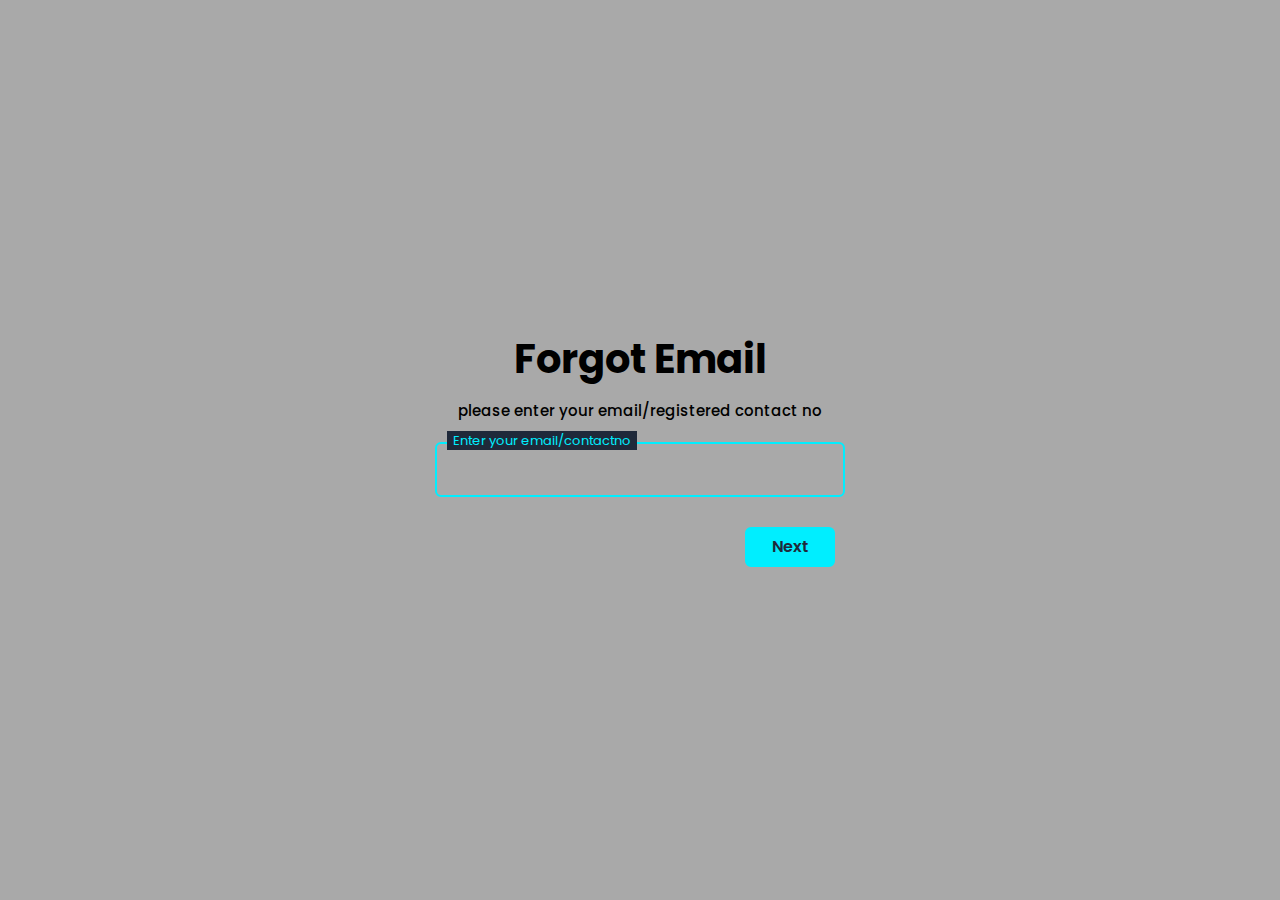
<file: main/forgotemail.html>
<!DOCTYPE html>
<html lang="en">
    <head>
        <title></title>
        <meta charset="UTF-8">
        <meta name="viewport" content="width=device-width, initial-scale=1">
        <title>Forgot Email form</title>
        <link href="forgotemail.css" rel="stylesheet">
    </head>
    <body>
        <div class="container">
            <div class="Forgotemail-box">
                <form action="#">
                    <div class="page-box">
                        <div class="forgotemail-title">
                            <h2 class="forgotemailTitle-text">Forgot Email</h2>
                            <p class="user-email">please enter your email/registered contact no</p>
                        </div>

                        <div class="page forgotemail-page">
                            <div class="input-box">
                                <input type="text" class="email/contactno"
                                autofocus email / contact no is required>
                                <label>Enter your email/contactno </label>
                            </div>
                        </div>

                        <div class="btn-box1">
                            <button class="btn-next">Next</button>
                        </div>
                    </div>
                </form>
            </div>
        </div>
    </body>
</html>
</file>
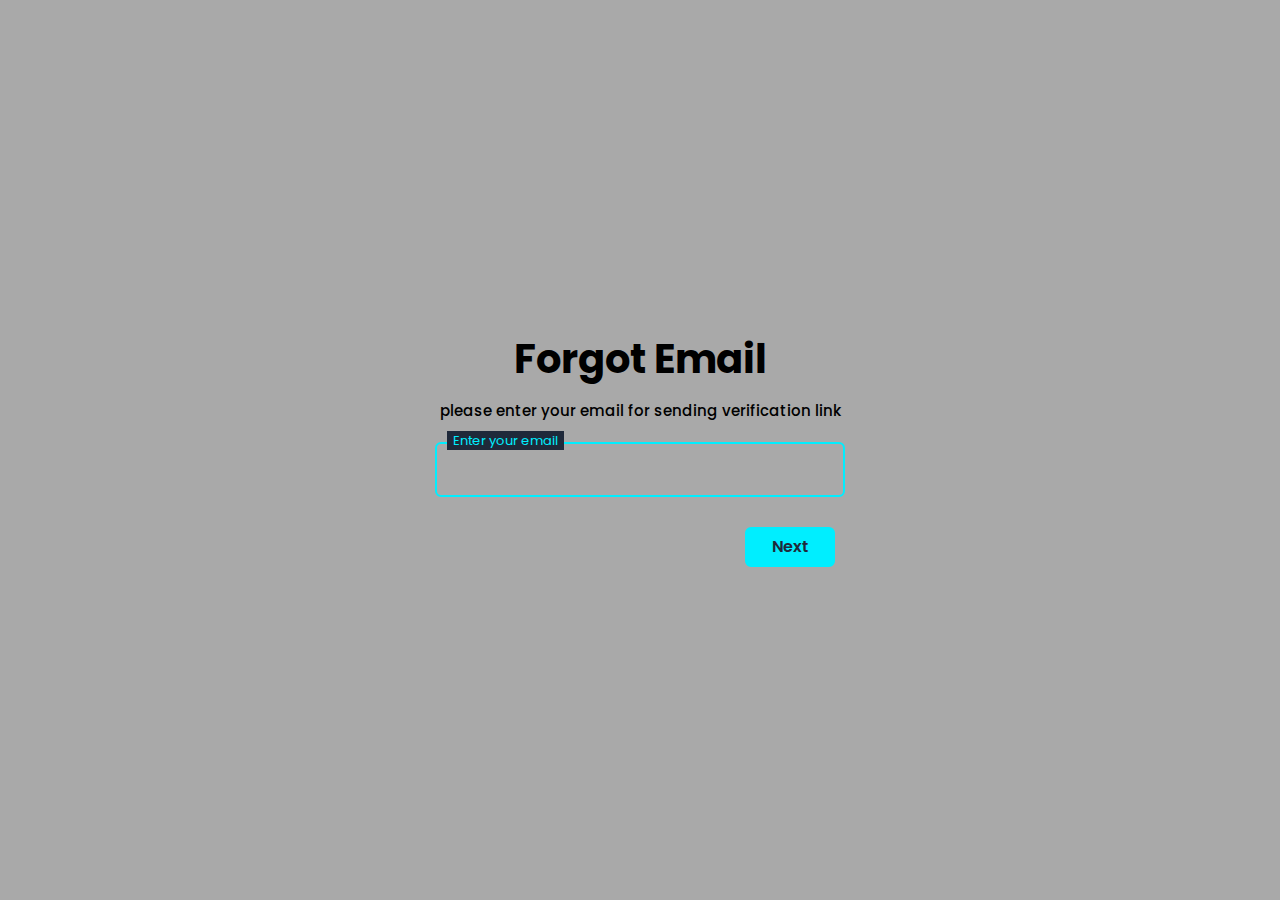
<file: main/forgotpassword.html>
<!DOCTYPE html>
<html lang="en">
    <head>
        <title></title>
        <meta charset="UTF-8">
        <meta name="viewport" content="width=device-width, initial-scale=1">
        <title>Forgot password form</title>
        <link href="forgotpassword.css" rel="stylesheet">
    </head>
    <body>
        <div class="container">
            <div class="Forgotpassword-box">
                <form action="#">
                    <div class="page-box">
                        <div class="forgotpassword-title">
                            <h2 class="forgotpasswordTitle-text">Forgot Email</h2>
                            <p class="user-email">please enter your email for sending verification link</p>
                        </div>

                        <div class="page forgotpassoword-page">
                            <div class="input-box">
                                <input type="text" class="email"
                                autofocus email is required>
                                <label>Enter your email</label>
                            </div>
                        </div>

                        <div class="btn-box1">
                            <button class="btn-next">Next</button>
                        </div>
                    </div>
                </form>
            </div>
        </div>
    </body>
</html>
</file>
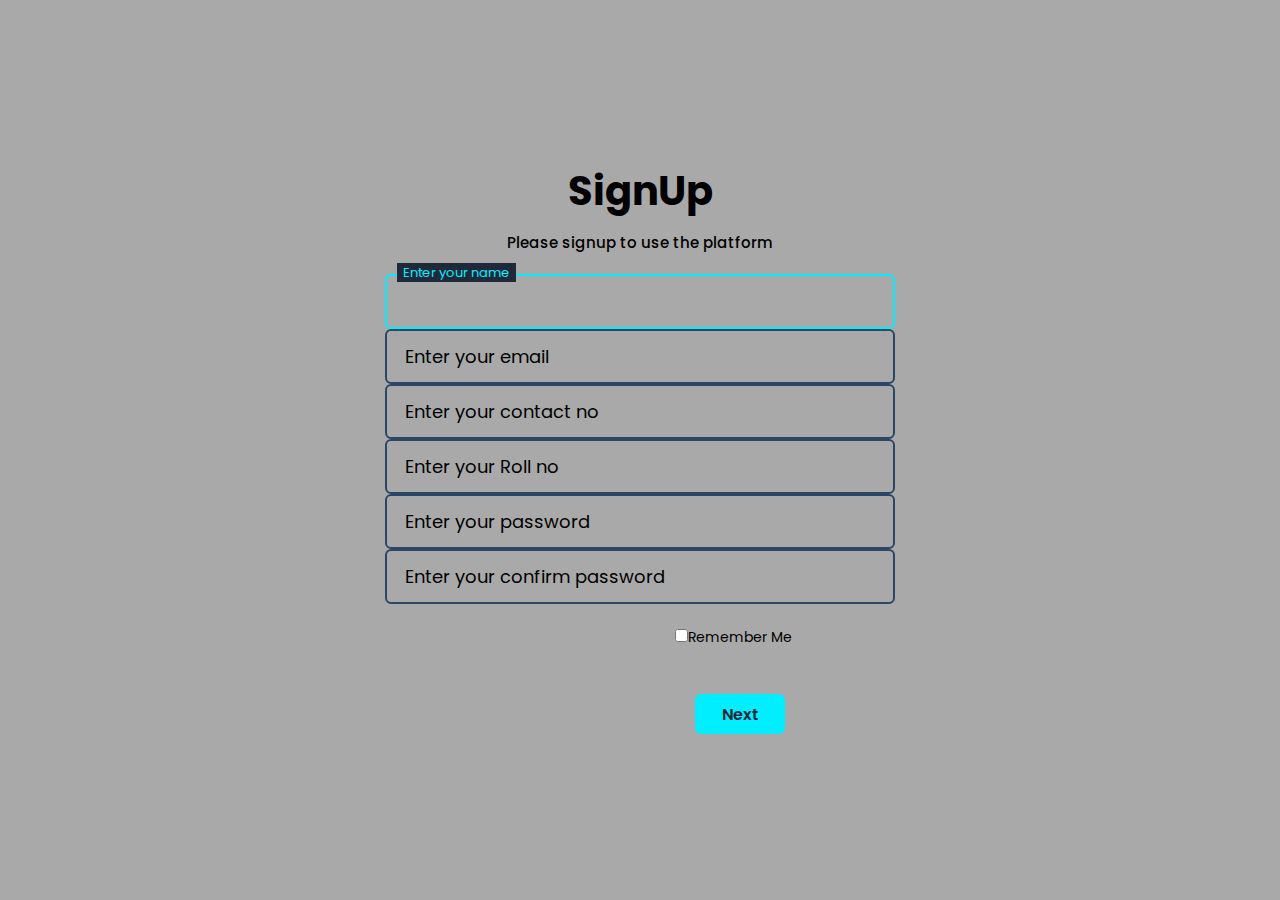
<file: main/signup.html>
<!DOCTYPE html>
<html lang="en">
<head>
    <title>SignUp form</title>
    <meta charset="UTF-8">
    <meta name="viewport" content="width=device-width, initial-scale=1">
    <link href="signup.css" rel="stylesheet">
</head>
<body>
    <div class="container">
        <div class="signup-box">
            <form id="signupForm" action="./signup2.php" method="post">
                <div class="page-box">
                    <div class="signup-title">
                        <h2 class="SignupTitle-text">SignUp</h2>
                        <p class="user-email">Please signup to use the platform</p>
                    </div>

                    <div class="page signup-page">
                        <div class="input-box">
                            <input type="text" id="name" name="name" class="name" autofocus required>
                            <label>Enter your name </label>
                        </div>

                        <div class="input-box">
                            <input type="text" class="email" id="email" name="email" autofocus required>
                            <label>Enter your email</label>
                        </div>

                        <div class="input-box">
                            <input type="text" class="contact-no" id="contactNo" name="contactNo" autofocus required>
                            <label>Enter your contact no </label>
                        </div>
                        
                        <div class="input-box">
                            <input type="text" class="roll_no" id="roll_no" name="roll_no" autofocus required>
                            <label>Enter your Roll no </label>
                        </div>

                        <div class="input-box">
                            <input type="password" class="password" id="password" name="password" autofocus required>
                            <label>Enter your password </label>
                        </div>

                        <div class="input-box">
                            <input type="password" class="confirm-password" id="confirmPassword" name="confirmPassword" autofocus required>
                            <label>Enter your confirm password</label>
                        </div>

                        <div class="remember">
                            <label><input type="checkbox" name="rememberMe" class="checkbox-remember">Remember Me</label>
                        </div>

                        <div class="btn-box1">
                            <button class="btn-next" onclick="validateForm(event)">Next</button>
                        </div>
                    </div>
                </div>
            </form>
        </div>
    </div>

   <script src="./signup.js"></script>
</body>
</html>
</file>
<file: main/forgotemail.css>
@import url('https://fonts.googleapis.com/css2?family=Poppins:wght@300;400;500;600;700;800;900&display=swap');
* {
	margin: 0;
	padding: 0;
	box-sizing: border-box;
	font-family: 'Poppins', sans-serif;
}
body {
	display: flex;
	justify-content: center;
	align-items: center;
	min-height: 100vh;
	background-color: darkgray;
    background-position: center;
    background-size:cover;
}
.container {
	position: relative;
	width: 500px;
	height: 530px;
	background:transparent;
	border: 2px ;
	display: flex;
	align-items: center;
	border-radius: 50px 5px;
	padding: 45px ;
	overflow: hidden ;
}
.container .forgotemail-box {
	position:relative;
	width: 100%;
	
}
.forgotemail-box .page-box{
	display:flex;
	flex-direction: column;
}

.page-box .page{
	width: 100%;
}
.page-box .page.email-page{
	transform: translateX(0);
    transition: .25s ease-in-out;
}
.page-box .forgotemail-title {
	text-align:center;
	color: black;
	margin-bottom: 20px;
}
.forgotemail-title h2 {
	font-size: 40px;
	line-height: 2.0;
}
.forgotemail-title p {
	font-size: 15px;
	font-weight: 500;
}
.page .input-box {
	position: realtive;
	width: 100%;
	height: 55px;
}
.input-box input {
	width: 100%;
	height: 100%;
	background: transparent;
	border: 2px solid #2c4766;
	outline: none;
	border-radius: 6px;
	font-size: 16px;
	color: black;
	padding: 0 16px;
}
.input-box input:focus,
.input-box input:valid{
	border-color: #0ef;

}
.input-box label {
	position:relative;
	top: -75%;
	left: 20px;
	transform: translateY(-50%);
	font-size: 18px;
	color:black;
	pointer-events: none;
    transition: .3s ease;
}
.input-box input:focus~label,
.input-box input:valid~label{
	top:-70px;
	left:12px;
	font-size: 13px;
	color: #0ef;
	background: #1f293a;
	padding: 0 6px;
}

.btn-box1 button {
	width: 90px;
	height: 40px;
	background: #0ef;
	border: 2px solid #0ef;
	outline: none;
	border-radius: 6px;
	cursor: pointer;
	font-size: 16px;
	color: #1f293a;
	font-weight: 600;
	margin: 30px 0 15px 310px;
}
</file>
<file: main/forgotpassword.css>
@import url('https://fonts.googleapis.com/css2?family=Poppins:wght@300;400;500;600;700;800;900&display=swap');
* {
	margin: 0;
	padding: 0;
	box-sizing: border-box;
	font-family: 'Poppins', sans-serif;
}
body {
	display: flex;
	justify-content: center;
	align-items: center;
	min-height: 100vh;
	background-color: darkgray;
    background-position: center;
    background-size:cover;
}
.container {
	position: relative;
	width: 500px;
	height: 530px;
	background:transparent;
	border: 2px ;
	display: flex;
	align-items: center;
	border-radius: 50px 5px;
	padding: 45px ;
	overflow: hidden ;
}
.container .forgotpassowrd-box {
	position:relative;
	width: 100%;
	
}
.forgotpassword-box .page-box{
	display:flex;
	flex-direction: column;
}

.page-box .page{
	width: 100%;
}
.page-box .page.email-page{
	transform: translateX(0);
    transition: .25s ease-in-out;
}
.page-box .forgotpassword-title {
	text-align:center;
	color: black;
	margin-bottom: 20px;
}
.forgotpassword-title h2 {
	font-size: 40px;
	line-height: 2.0;
}
.forgotpassword-title p {
	font-size: 15px;
	font-weight: 500;
}
.page .input-box {
	position: realtive;
	width: 100%;
	height: 55px;
}
.input-box input {
	width: 100%;
	height: 100%;
	background: transparent;
	border: 2px solid #2c4766;
	outline: none;
	border-radius: 6px;
	font-size: 16px;
	color: black;
	padding: 0 16px;
}
.input-box input:focus,
.input-box input:valid{
	border-color: #0ef;

}
.input-box label {
	position:relative;
	top: -75%;
	left: 20px;
	transform: translateY(-50%);
	font-size: 18px;
	color:black;
	pointer-events: none;
    transition: .3s ease;
}
.input-box input:focus~label,
.input-box input:valid~label{
	top:-70px;
	left:12px;
	font-size: 13px;
	color: #0ef;
	background: #1f293a;
	padding: 0 6px;
}

.btn-box1 button {
	width: 90px;
	height: 40px;
	background: #0ef;
	border: 2px solid #0ef;
	outline: none;
	border-radius: 6px;
	cursor: pointer;
	font-size: 16px;
	color: #1f293a;
	font-weight: 600;
	margin: 30px 0 15px 310px;
}
</file>
<file: main/signup.css>
@import url('https://fonts.googleapis.com/css2?family=Poppins:wght@300;400;500;600;700;800;900&display=swap');
* {
	margin: 0;
	padding: 0;
	box-sizing: border-box;
	font-family: 'Poppins', sans-serif;
}
body {
	display: flex;
	justify-content: center;
	align-items: center;
	min-height: 100vh;
	background-color: darkgray;
    background-position: center;
    background-size:cover;
}
.container {
	position: relative;
	width: 600px;
	height: 630px;
	background:transparent;
	border: 2px ;
	display: flex;
	align-items: center;
	border-radius: 50px 5px;
	padding: 45px ;
	overflow: hidden ;
}
.container .signup-box {
	position:relative;
	width: 100%;
	
}
.signup-box .page-box{
	display:flex;
	flex-direction: column;
}

.page-box .page{
	width: 100%;
}
.page-box .page.email-page{
	transform: translateX(0);
    transition: .25s ease-in-out;
}
.page-box .signup-title {
	text-align:center;
	color: black;
	margin-bottom: 20px;
}
.signup-title h2 {
	font-size: 40px;
	line-height: 2.0;
}
.signup-title p {
	font-size: 15px;
	font-weight: 500;
}
.page .input-box {
	position: realtive;
	width: 100%;
	height: 55px;
}
.input-box input {
	width: 100%;
	height: 100%;
	background: transparent;
	border: 2px solid #2c4766;
	outline: none;
	border-radius: 6px;
	font-size: 16px;
	color: black;
	padding: 0 16px;
}
.input-box input:focus,
.input-box input:valid{
	border-color: #0ef;

}
.input-box label {
	position:relative;
	top: -75%;
	left: 20px;
	transform: translateY(-50%);
	font-size: 18px;
	color:black;
	pointer-events: none;
    transition: .3s ease;
}
.input-box input:focus~label,
.input-box input:valid~label{
	top:-70px;
	left:12px;
	font-size: 13px;
	color: #0ef;
	background: #1f293a;
	padding: 0 6px;
}
.btn-box1 button {
	width: 90px;
	height: 40px;
	background: #0ef;
	border: 2px solid #0ef;
	outline: none;
	border-radius: 6px;
	cursor: pointer;
	font-size: 16px;
	color: #1f293a;
	font-weight: 600;
	margin: 30px 0 15px 310px;
}

.remember{
	margin: 20px 0 15px 290px;
	
}

.remember label{
	color:black;
	font-size: 14px;
	cursor: pointer;

}

.remember label input{
	accent-color: #0ef;
	cursor: pointer;
}
</file>
